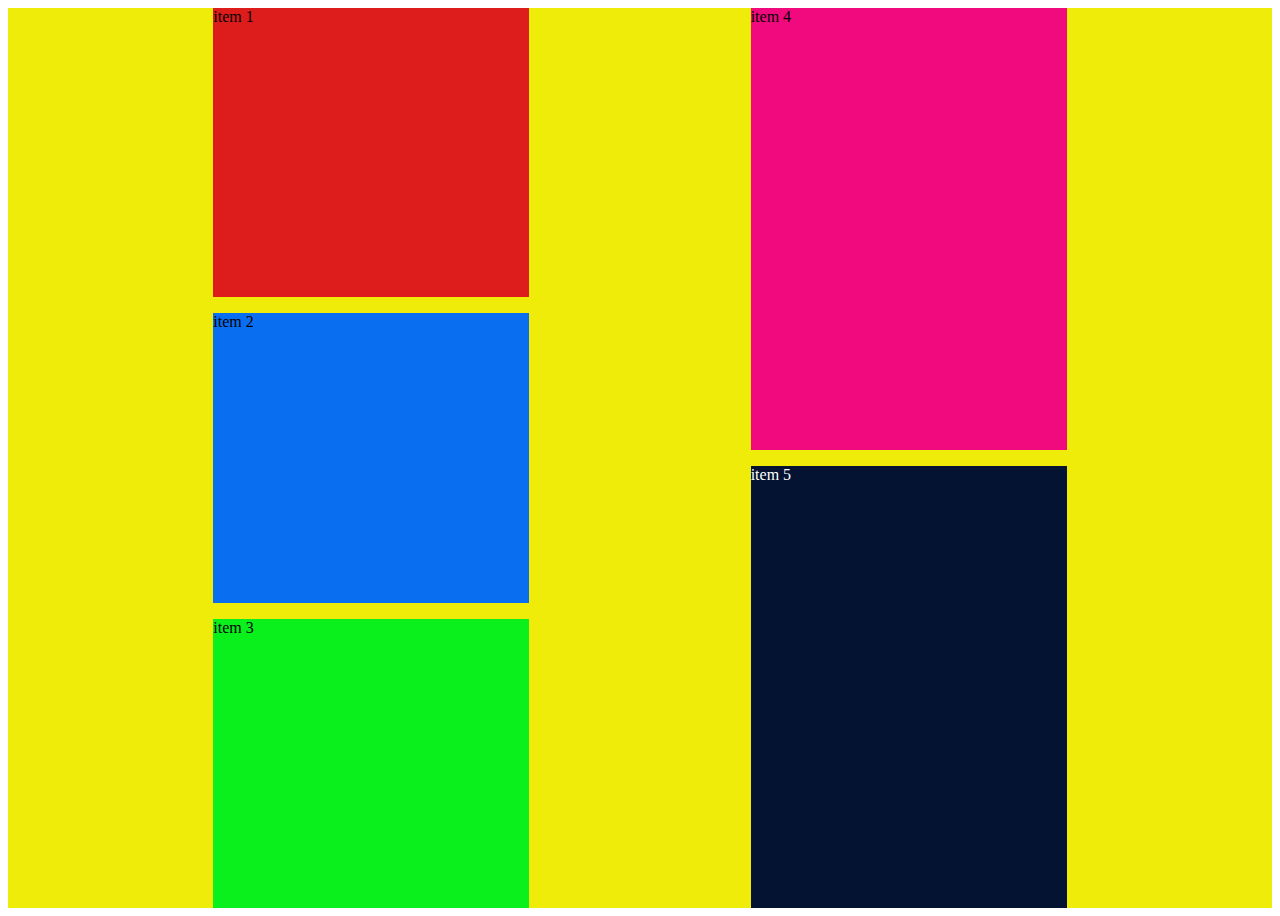
<file: css/index.html>
<!DOCTYPE html>
<html lang="en">

<head>
    <meta charset="UTF-8">
    <meta name="viewport" content="width=device-width, initial-scale=1.0">
    <title>Document</title>
    <link rel="stylesheet" href="./styles.css">
</head>

<body>

    <div class="container">
        <div class=" item item1 ">item 1</div>
        <div class="item item2">item 2</div>
        <div class="item item3">item 3</div>
        <div class="item item4">item 4</div>
        <div class="item item5">item 5</div>
        



    </div>

</body>

</html>
</file>
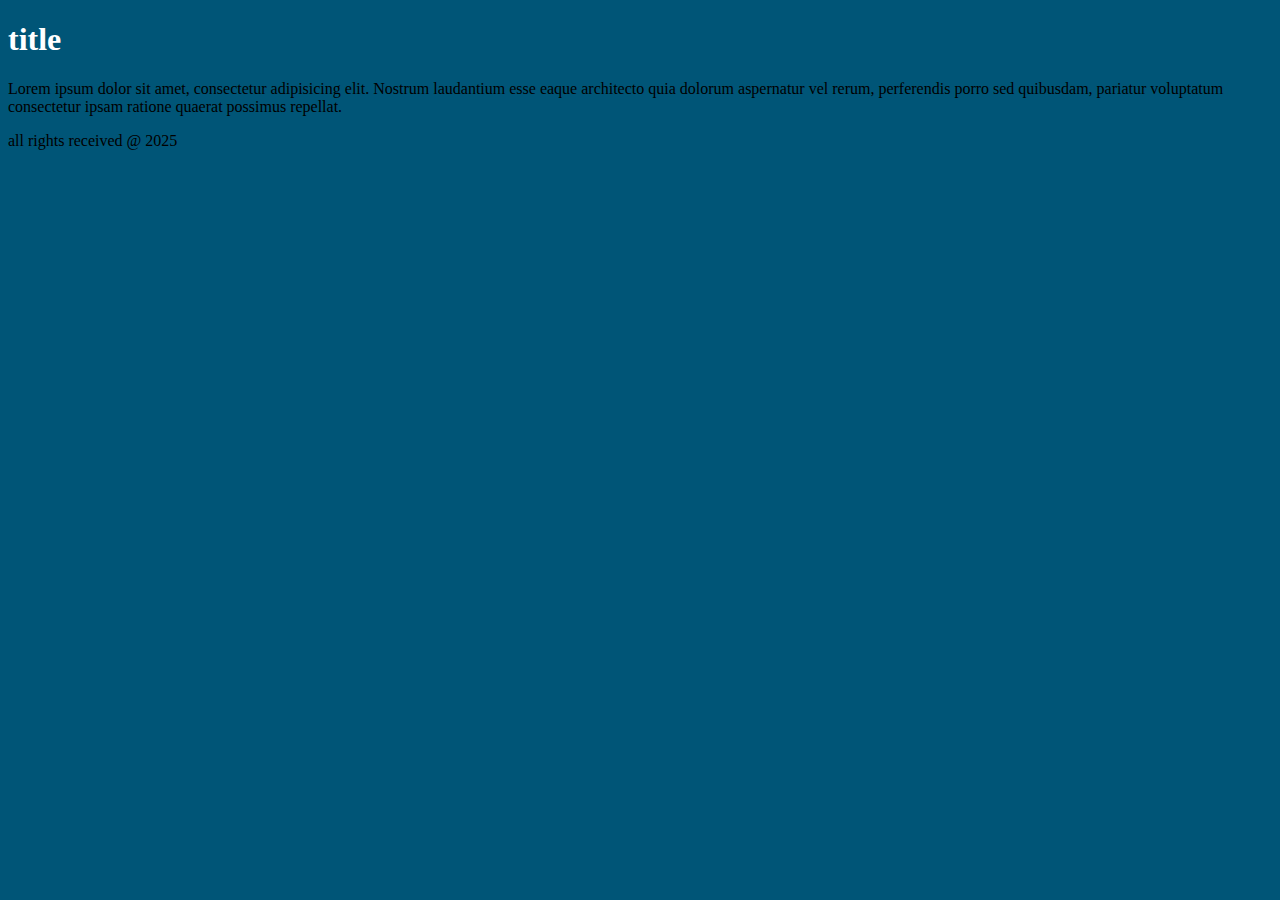
<file: html/01-lesson/project/index.html>
<!DOCTYPE html>
<html lang="en">

<head>
    <meta charset="UTF-8">
    <meta name="viewport" content="width=device-width, initial-scale=1.0">
    <title>title</title>
    <link rel="stylesheet" href="./style.css">
</head>

<body>
    <h1>title</h1>
    <p>
        Lorem ipsum dolor sit amet, consectetur adipisicing elit. Nostrum laudantium esse eaque architecto quia dolorum
        aspernatur vel rerum, perferendis porro sed quibusdam, pariatur voluptatum consectetur ipsam ratione quaerat
        possimus repellat.
    </p>

</body>

<footer>all rights received @ 2025</footer>

</html>
</file>
<file: css/styles.css>
.container {
  display: flex;
  flex-flow: column wrap;
  width: 100% !important;
  height: 100vh !important;
  background-color: #f0ec0a;
  align-items: center;
  align-content: space-evenly;
  gap: 1rem;
}

.item {
  order: 2;
  background-color: #f0940a !important;
  
     /* padding: 1; */
  order: 4;
  min-height: 25% !important;
  min-width: 25% !important;
}

.item1 {
  flex-grow: 1;
  flex-shrink: 1;
  background-color: #dd1c1c !important;
  flex-basis: auto;
  /* align-self: center; */
}

.item2 {
  flex-grow: 1;
  flex-shrink: 1;
  background-color: #0a6ef0 !important;
  flex-basis: auto;
}
.item3 {
  flex-grow: 1;
  flex-shrink: 1;
  background-color: #0af01d !important;
  flex-basis: auto;
}

.item4 {
  flex-grow: 1;
  flex-shrink: 1;
  background-color: #f00a7d !important;
  flex-basis: auto;
}

.item5 {
  flex-grow: 1;
  flex-shrink: 1;
  background-color: #031331 !important;
  flex-basis: auto;
  color: #fff;
}
</file>
<file: html/01-lesson/project/style.css>
/* class for the section  */
.section {
    display: flex;
    flex-flow: column;
    width: 100%;
    height: 100vh;
    overflow: hidden;
    justify-content: flex-start;
    align-items: center;
}

/* class for the paragraph */
.paragraph {
    width: 60%;
    flex-flow: row;
    height: auto;
    overflow: hidden;
    justify-content: flex-start;
    align-items: center;
    font-size: 20px;
    color: #fff;

}

body {
    /* background: url('./assets/denise-johnson-F3vbFTQ2v-o-unsplash.jpg'); */
    background-color: #057;
    overflow: hidden;
}

h1 {
    color: #fff;
}
</file>
